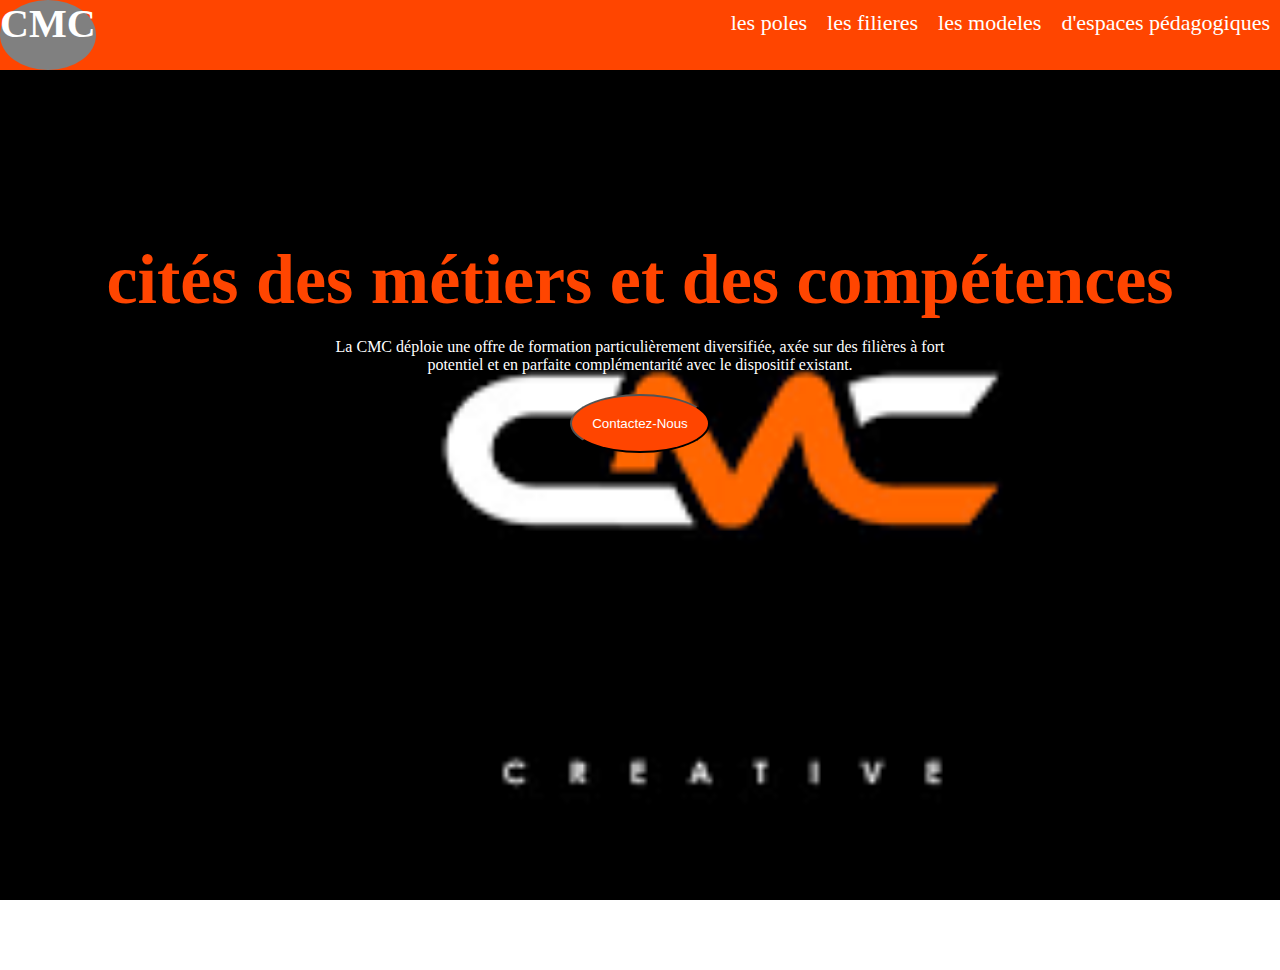
<file: index.html>
<!DOCTYPE html>
<html lang="en">
<head>
    <meta charset="UTF-8">
    <meta name="viewport" content="width=device-width, initial-scale=1.0">
    <title>Document</title>
    <link rel="stylesheet" href="CMC.css">
    <style>
        @media screen and (max-width:600px){
            nav{
                flex-direction: column;
            }
            ul{
                flex-direction: column;
            } 
        }
    </style>
</head>
<body>
    <Section>
    <nav>
    <H1 class="t1"><a href="">CMC</a></H1>
    <ul>
        <li><a href="les poles.html">les poles</a></li>
        <li><a href="les filières.html">les filieres</a></li>
        <li><a href="les modeles.html">les modeles</a></li>
        <li><a href="d'espaces pédagogiques.html">d'espaces pédagogiques</a></li>
    </ul>
    </nav>
    <div class="content">
        <div class="cc"></div>
    <div class="c1">
        <h1>cités des métiers et des compétences</h1>
        <br>
        <p>
            La CMC déploie une offre de formation particulièrement diversifiée, axée sur des filières à fort <br>
            potentiel et en parfaite complémentarité avec le dispositif existant. <br>
        </p>
        <a href="Contactez-Nous.html"><button class="btn1">Contactez-Nous</button></a> 
    </div>
    </div>
    </section>
    </body>
</html>
</file>
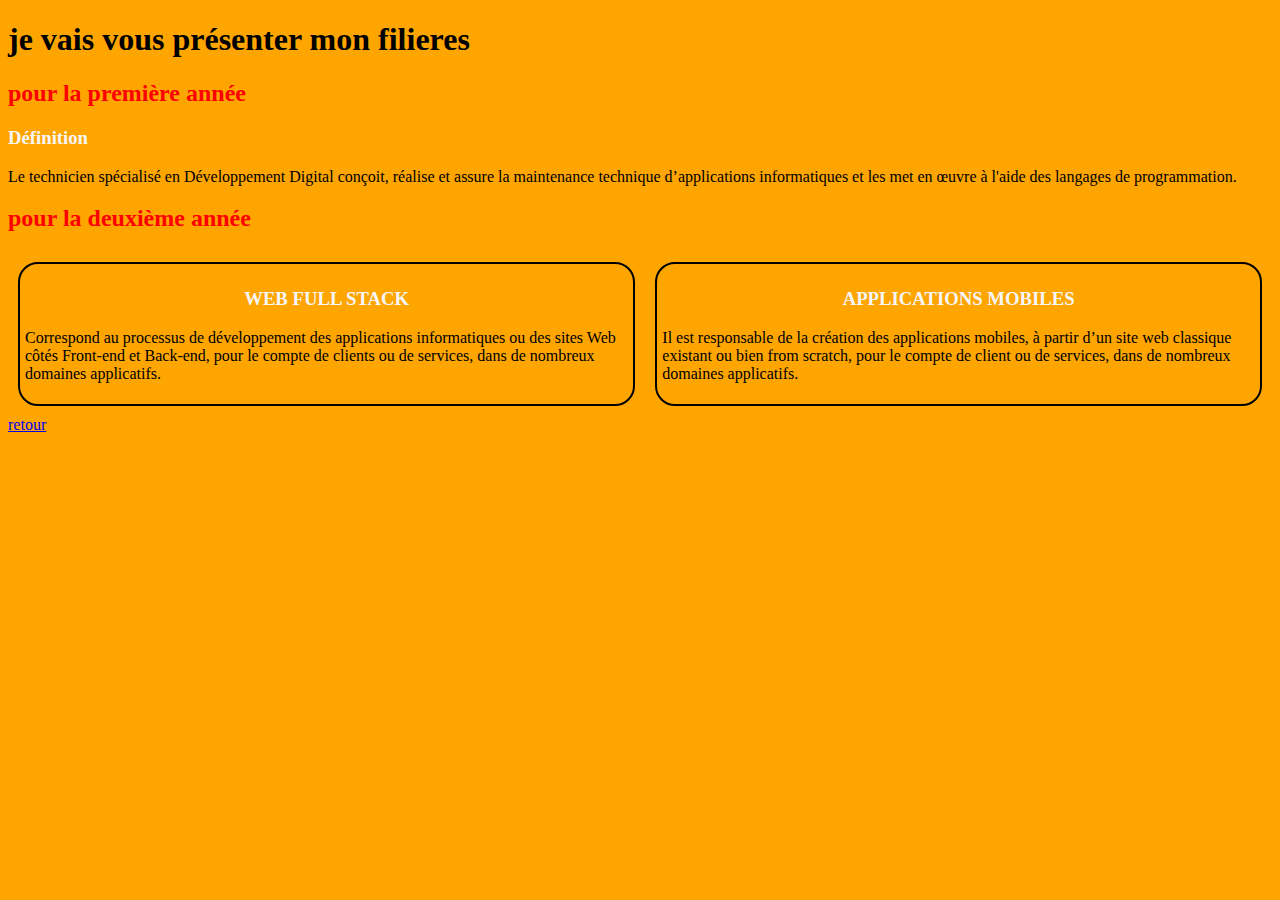
<file: les filières.html>
<!DOCTYPE html>
<html lang="en">
<head>
    <meta charset="UTF-8">
    <meta name="viewport" content="width=device-width, initial-scale=1.0">
    <title>Document</title>
    <style>
        .thali{
            display: flex;
        }
        .bouchra{
            text-align: center;
        }
        .amal{
            border: 2px solid black;
            margin: 10px;
            padding: 5px;
            border-radius: 20px;
        }
    </style>
</head>
<body bgcolor="orange ">
    <h1>je vais vous présenter mon filieres</h1>
    <font color="red"><h2>pour la première année</h2></font>
   <font color="#F5F6F9"> <h3>Définition </h3></font>
    <p>Le technicien spécialisé en Développement Digital conçoit, réalise et
     assure la maintenance technique d’applications informatiques et les met
         en œuvre à l'aide des langages de programmation.</p>

         <font color="red"><h2>pour la deuxième année</h2></font>
         <div class="thali">
            <div class="amal">
         <font color="#F5F6F9"> <h3 class="bouchra">WEB FULL STACK</h3></font>
          <p>Correspond au processus de
            développement des applications
            informatiques ou des sites Web côtés
            Front-end et Back-end, pour le compte de
            clients ou de services, dans de nombreux
            domaines applicatifs. </p>
        </div>
        <div class="amal">
            <font color="#F5F6F9"> <h3 class="bouchra">APPLICATIONS MOBILES</h3></font>
          <p>Il est responsable de la création des
            applications mobiles, à partir d’un site
            web classique existant ou bien from
            scratch, pour le compte de client ou de
            services, dans de nombreux domaines
            applicatifs.  </p>
        </div>
        </div>
        <a href="index.html">retour</a>
</body>
</html>
</file>
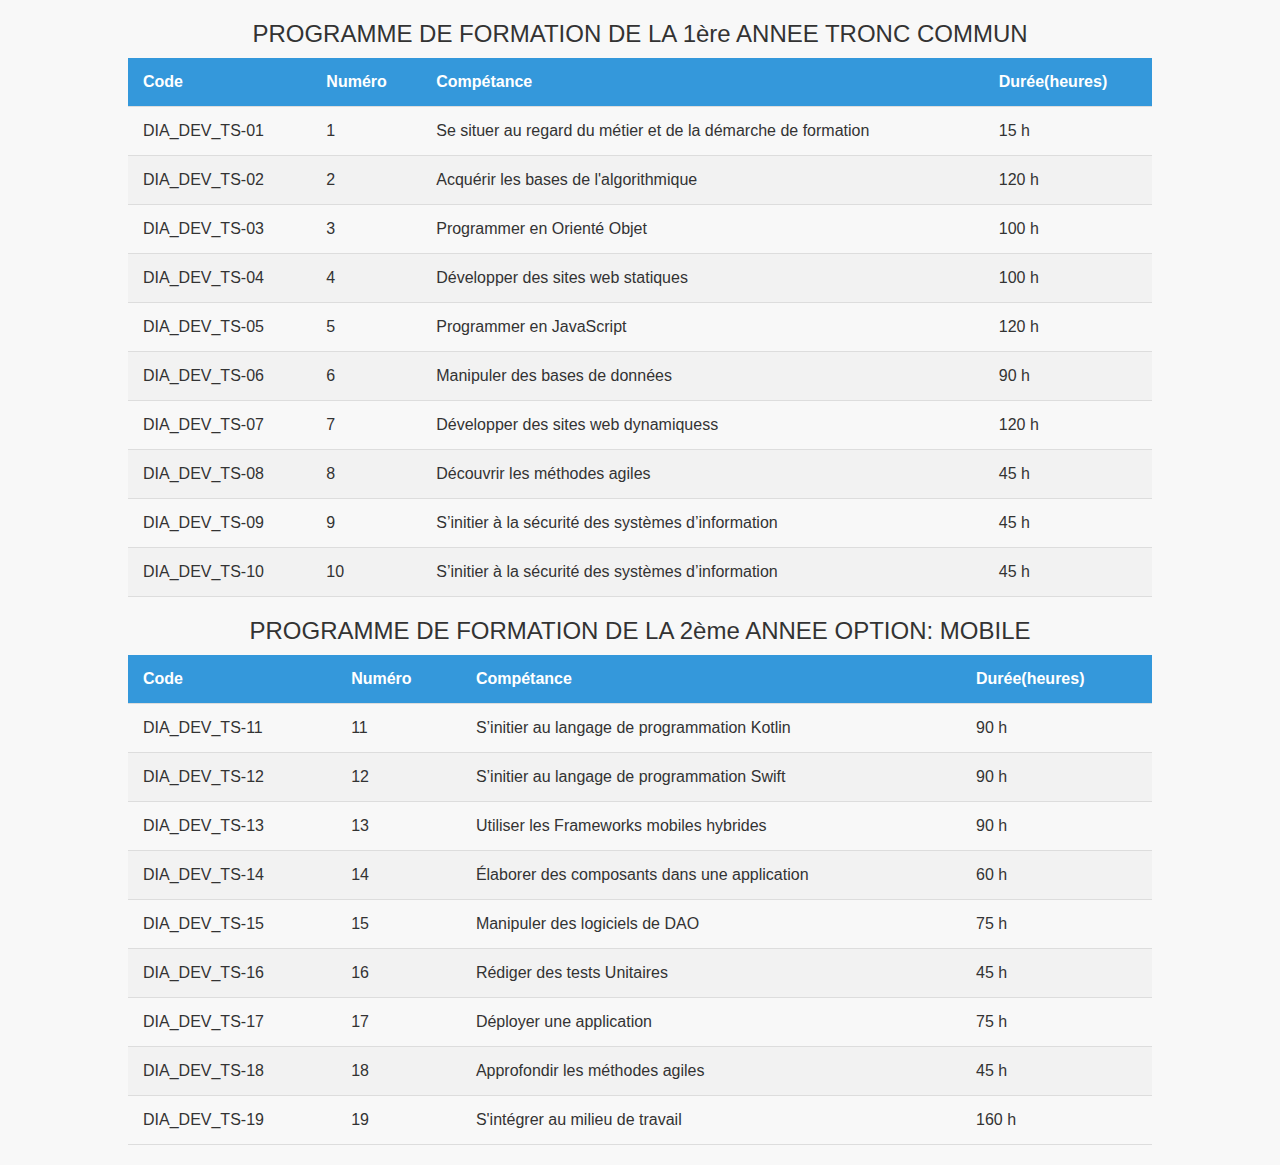
<file: les modeles.html>
<!DOCTYPE html>
<html lang="en">
<head>
    <meta charset="UTF-8">
    <meta name="viewport" content="width=device-width, initial-scale=1.0">
    <title>Complex Table Example</title>
    <style>
        body {
            font-family: 'Arial', sans-serif;
            margin: 0;
            padding: 0;
            background-color: #f8f8f8;
            color: #333;
        }

        table {
            width: 80%;
            border-collapse: collapse;
            margin: 20px auto;
        }

        th, td {
            padding: 15px;
            text-align: left;
            border-bottom: 1px solid #ddd;
        }

        th {
            background-color: #3498db;
            color: #fff;
        }

        tr:nth-child(even) {
            background-color: #f2f2f2;
        }

        tr:hover {
            background-color: #e0e0e0;
        }

        caption {
            font-size: 1.5em;
            margin-bottom: 10px;
        }
    </style>
</head>
<body>
    <table>
        <caption>PROGRAMME DE FORMATION DE LA 1ère ANNEE TRONC COMMUN</caption>
        <thead>
            <tr>
                <th>Code</th>
                <th>Numéro</th>
                <th>Compétance</th>
                <th>Durée(heures)</th>
            </tr>
        </thead>
        <tbody>
            <tr>
                <td>DIA_DEV_TS-01</td>
                <td>1</td>
                <td>Se situer au regard du métier et de la démarche de formation</td>
                <td>15 h</td>
            </tr>
            <tr>
                <td>DIA_DEV_TS-02</td>
                <td>2</td>
                <td>Acquérir les bases de l'algorithmique</td>
                <td>120 h</td>
            </tr>
            <tr>
                <td>DIA_DEV_TS-03</td>
                <td>3</td>
                <td>Programmer en Orienté Objet</td>
                <td>100 h</td>
            </tr>
            <tr>
                <td>DIA_DEV_TS-04</td>
                <td>4</td>
                <td>Développer des sites web statiques</td>
                <td>100 h</td>
            </tr>
            <tr>
                <td>DIA_DEV_TS-05</td>
                <td>5</td>
                <td>Programmer en JavaScript</td>
                <td>120 h</td>
            </tr>
            <tr>
                <td>DIA_DEV_TS-06</td>
                <td>6</td>
                <td>Manipuler des bases de données</td>
                <td>90 h</td>
            </tr>
            <tr>
                <td>DIA_DEV_TS-07</td>
                <td>7</td>
                <td>Développer des sites web dynamiquess</td>
                <td>120 h</td>
            </tr>
            <tr>
                <td>DIA_DEV_TS-08</td>
                <td>8</td>
                <td>Découvrir les méthodes agiles</td>
                <td>45 h</td>
            </tr>
            <tr>
                <td>DIA_DEV_TS-09</td>
                <td>9</td>
                <td>S’initier à la sécurité des systèmes d’information</td>
                <td>45 h</td>
            </tr>
            <tr>
                <td>DIA_DEV_TS-10</td>
                <td>10</td>
                <td>S’initier à la sécurité des systèmes d’information</td>
                <td>45 h</td>
            </tr>
            <!-- Add more rows as needed -->
        </tbody>
    </table>
    <!-- BOUCHRA -->
    <table>
        <caption>PROGRAMME DE FORMATION DE LA 2ème ANNEE OPTION: MOBILE</caption>
        <thead>
            <tr>
                <th>Code</th>
                <th>Numéro</th>
                <th>Compétance</th>
                <th>Durée(heures)</th>
            </tr>
        </thead>
        <tbody>
            <tr>
                <td>DIA_DEV_TS-11</td>
                <td>11</td>
                <td>S’initier au langage de programmation Kotlin</td>
                <td>90 h</td>
            </tr>
            <tr>
                <td>DIA_DEV_TS-12</td>
                <td>12</td>
                <td>S’initier au langage de programmation Swift</td>
                <td>90 h</td>
            </tr>
            <tr>
                <td>DIA_DEV_TS-13</td>
                <td>13</td>
                <td>Utiliser les Frameworks mobiles hybrides</td>
                <td>90 h</td>
            </tr>
            <tr>
                <td>DIA_DEV_TS-14</td>
                <td>14</td>
                <td>Élaborer des composants dans une application </td>
                <td>60 h</td>
            </tr>
            <tr>
                <td>DIA_DEV_TS-15</td>
                <td>15</td>
                <td>Manipuler des logiciels de DAO</td>
                <td>75 h</td>
            </tr>
            <tr>
                <td>DIA_DEV_TS-16</td>
                <td>16</td>
                <td>Rédiger des tests Unitaires </td>
                <td>45 h</td>
            </tr>
            <tr>
                <td>DIA_DEV_TS-17</td>
                <td>17</td>
                <td>Déployer une application</td>
                <td>75 h</td>
            </tr>
            <tr>
                <td>DIA_DEV_TS-18</td>
                <td>18</td>
                <td>Approfondir les méthodes agiles</td>
                <td>45 h</td>
            </tr>
            <tr>
                <td>DIA_DEV_TS-19</td>
                <td>19</td>
                <td>S'intégrer au milieu de travail</td>
                <td>160 h</td>
            </tr>
            <!-- Add more rows as needed -->
        </tbody>
    </table>
</body>
</html>
</file>
<file: CMC.css>
*{
    margin: 0%;
    padding: 0%;
}
.t1{
    color: blue;
    float: left;
    font-size: 40px;
    background: gray;
    border-radius: 100%;
}
ul{
    float: right;
    list-style: none;
    display: flex;
    justify-content: end;
}
li{
    float: left;
    padding: 10px;
    font-size: 22px;
    color: #fff;
}
nav{
    height: 70px;
    background-color: orangered;
    display: flex;
    justify-content: space-between;
}
a{
    text-decoration: none;
    color: white;
}
.btn1{
    background: orangered;
    border-radius:  100%;
    color: white;
    padding: 20px;
    margin-top: 20px;
}
.c1{
color:orangered;
padding-top: 170px;
}
.c1 p{
    color: #fff;
}
.c1 h1{
    font-weight: bold;
    font-size: 70px;
}
.content{
     height: 100vh;
     width: 100%; 
    background-image: url("téléchargement\ \(4\).png");
    background-attachment: fixed;
    background-size: cover; 
    text-align: center;
}
</file>
